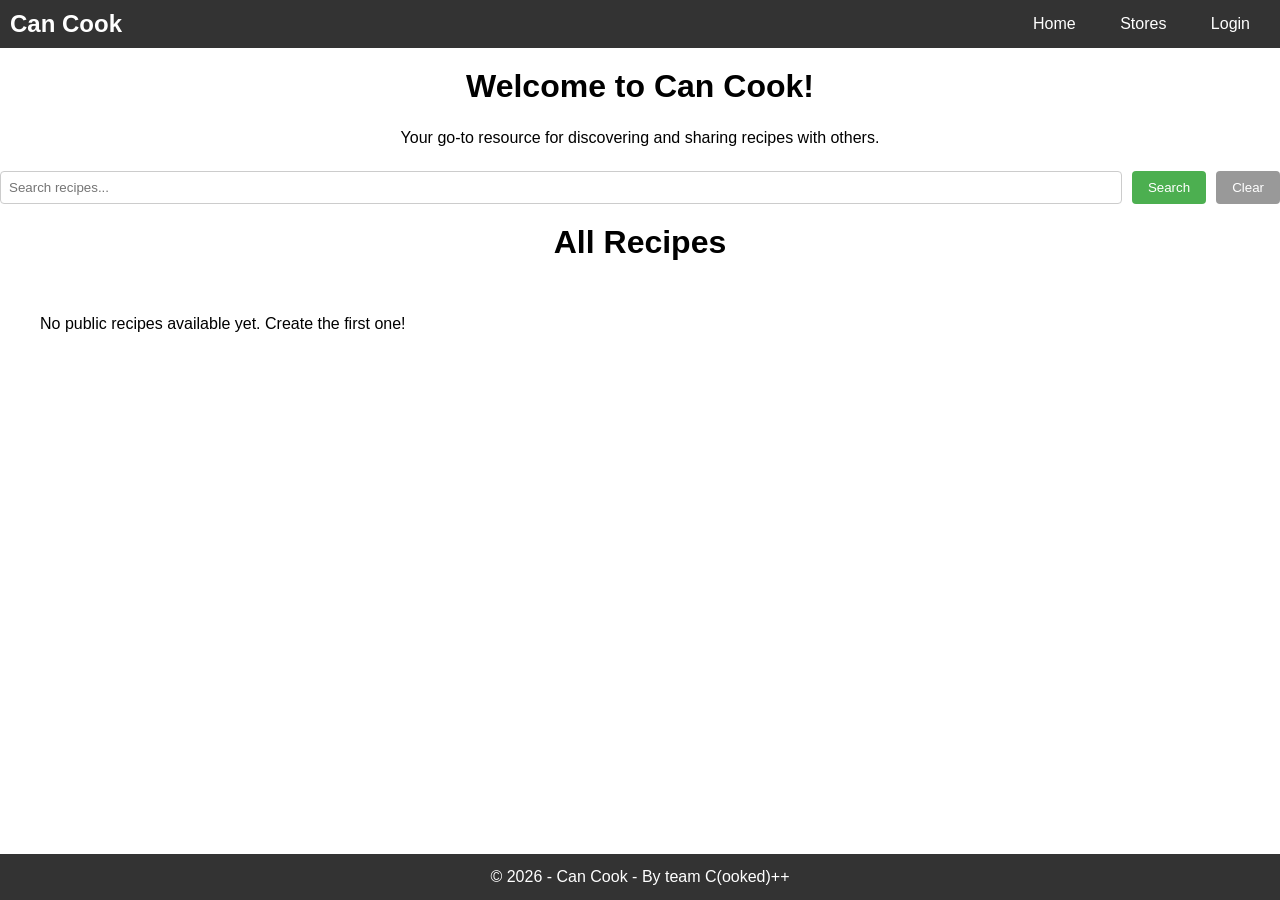
<file: CanCookWebsite/index.html>
<!DOCTYPE html>
<html lang="en">

<head>
    <meta charset="UTF-8">
    <meta name="viewport" content="width=device-width, initial-scale=1.0">
    <title>Can Cook</title>
    <link rel="stylesheet" href="style.css">
    <script src="js/config.js"></script>
    <script src="js/api.js"></script>
    <script src="js/auth.js"></script>
    <script src="js/recipes.js"></script>
</head>

<body>

    <!-- Navbar -->
    <nav class="navbar"></nav>

    <!-- Welcome Paragraph -->
    <div class="content">
        <h1>Welcome to Can Cook!</h1>
        <p>Your go-to resource for discovering and sharing recipes with others.</p>

        <!-- Search and Sort Controls -->
        <div style="display: flex; gap: 10px; margin: 20px 0; align-items: center; flex-wrap: wrap;">
            <form id="searchForm" style="display: flex; gap: 10px; flex: 1;">
                <input type="text" id="site-search" placeholder="Search recipes..."
                    style="flex: 1; padding: 8px; border: 1px solid #ccc; border-radius: 4px;">
                <button type="submit"
                    style="padding: 8px 16px; background-color: #4CAF50; color: white; border: none; border-radius: 4px; cursor: pointer;">Search</button>
                <button type="button" onclick="clearSearch()"
                    style="padding: 8px 16px; background-color: #999; color: white; border: none; border-radius: 4px; cursor: pointer;">Clear</button>
            </form>
            <button onclick="showCreateRecipeForm()" id="createRecipeBtn"
                style="padding: 8px 16px; background-color: #2196F3; color: white; border: none; border-radius: 4px; cursor: pointer; display: none;">+
                Create Recipe</button>
        </div>

        <!-- All Recipes Slider -->
        <h1>All Recipes</h1>
        <div class="horizontal-scroller" id="allRecipesContainer">
            <p style="padding: 20px;">Loading recipes...</p>
        </div>

        <!-- Your Recipes Slider -->
        <h1 id="yourRecipesHeader" style="display: none;">Your Recipes</h1>
        <form id="userSearchForm" style="display: none; gap: 10px; margin: 10px 10px 0 10px; align-items: center;">
            <input type="text" id="user-recipes-search" placeholder="Search your recipes..."
                style="flex: 1; padding: 8px; border: 1px solid #ccc; border-radius: 4px;">
            <button type="submit"
                style="padding: 8px 16px; background-color: #4CAF50; color: white; border: none; border-radius: 4px; cursor: pointer;">Search</button>
            <button type="button" onclick="clearUserRecipesSearch()"
                style="padding: 8px 16px; background-color: #999; color: white; border: none; border-radius: 4px; cursor: pointer;">Clear</button>
        </form>
        <div class="horizontal-scroller" id="userRecipesContainer">
        </div>

        <!-- Full Recipe Popup-->
        <div id="popup" class="popup">
            <div class="popup-content">
                <a href="#" onclick="closeRecipePopup()">X</a>
                <div class="recipe-page">



                        <div class = "recipe-image">
                            <!--Retrieve recipe image-->
                            <img src="apple.jpg" alt="Recipe Image" width="300" height="300">
                        </div>
                        <h1 id="name">Loading recipe name...</h1>
                        <div id="recipeCreator" style="font-size: 14px; color: #555; margin: 6px 0 10px 0;">by Unknown</div>
                        <div class="meta-info">
                            <span class="label">Cook Time:</span>
                           
                            <span id="cookTime" class="value">Loading...</span>
                        </div>
                        <div id="recipeCookTimerAction" style="margin: 8px 0 14px 0;"></div>

                        <div class = "rating-display">
                            <!-- We don't have to get an average rating if we don't have time to implement-->
                            <h4 id="stars" class="stars">☆☆☆☆☆</h4>
                            <h3 id="averageRating" class="rating-value">0.0</h3>
                            <div id="ratingCount" class="rating-count" style="font-size: 12px; color: #666;"></div>
                        </div>

                    <div id="recipeActions" style="display: none; margin: 10px 0 20px 0;">
                        <button type="button" onclick="cookRecipeAndConsumePantry()"
                            style="background-color: #FF6B35; color: white; padding: 8px 14px; border: none; border-radius: 4px; cursor: pointer; margin-right: 8px;">Cook
                            Now</button>
                        <button type="button" onclick="editRecipe()"
                            style="background-color: #2196F3; color: white; padding: 8px 14px; border: none; border-radius: 4px; cursor: pointer; margin-right: 8px;">Edit
                            Recipe</button>
                        <button id="privacyToggleBtn" type="button" onclick="toggleRecipePrivacy()"
                            style="background-color: #FF9800; color: white; padding: 8px 14px; border: none; border-radius: 4px; cursor: pointer; margin-right: 8px;">Make
                            Private</button>
                        <button type="button" onclick="deleteRecipe()"
                            style="background-color: #f44336; color: white; padding: 8px 14px; border: none; border-radius: 4px; cursor: pointer;">Delete
                            Recipe</button>
                    </div>

                    <div id="publicRecipeActions" style="display: none; margin: 10px 0 20px 0;">
                        <button type="button" onclick="addPublicRecipeToMyRecipes()"
                            style="background-color: #4CAF50; color: white; padding: 8px 14px; border: none; border-radius: 4px; cursor: pointer; margin-right: 8px;">Add
                            to My Recipes</button>
                        <button type="button" onclick="cookRecipeAndConsumePantry()"
                            style="background-color: #FF6B35; color: white; padding: 8px 14px; border: none; border-radius: 4px; cursor: pointer;">Cook
                            Now</button>
                    </div>

                    <!--Ingredients and instructions-->
                    <div class="recipe-content">
                        <section class="ingredients">
                            <h2>Ingredients</h2>
                            <ul id="ingredientsList" style="list-style-type: disc"></ul>
                        </section>

                        <section class="instructions">
                            <h2>Instructions</h2>
                            <ol id="instructionsList">loading instructions...</ol>
                        </section>

                    </div>

                    <!--Comments section-->
                    <div class="comments-section">
                        <h2>Reviews & Comments</h2>
                        <div id="commentsList">
                            <p>Loading comments...</p>
                        </div>
                        <form id="addCommentForm" onsubmit="submitComment(event)"
                            style="display: none; margin-top: 15px; text-align: left;">
                            <h3 style="margin-bottom: 10px;">Leave a Review</h3>
                            <label for="commentRating">Rating:</label>
                            <select id="commentRating" required style="margin-left: 8px; padding: 6px;">
                                <option value="5">5 - Excellent</option>
                                <option value="4">4 - Good</option>
                                <option value="3">3 - Average</option>
                                <option value="2">2 - Poor</option>
                                <option value="1">1 - Very Poor</option>
                            </select>
                            <br><br>
                            <label for="commentText">Comment:</label><br>
                            <textarea id="commentText" rows="4" required maxlength="1000"
                                placeholder="Share your thoughts about this recipe..."
                                style="width: 100%; padding: 8px; margin-top: 8px; border: 1px solid #ccc; border-radius: 4px;"></textarea>
                            <br><br>
                            <button id="commentSubmitBtn" type="submit"
                                style="background-color: #4CAF50; color: white; padding: 8px 16px; border: none; border-radius: 4px; cursor: pointer;">Submit
                                Review</button>
                        </form>
                    </div>
                </div>
            </div>
            <a href="#" class="popup-return" onclick="closeRecipePopup()"></a>
        </div>

        <!-- Create/Edit Recipe Popup -->
        <div id="recipeFormPopup" class="popup" style="display: none;">
            <div class="popup-content" style="max-width: 800px; max-height: 90vh; overflow-y: auto;">
                <a href="#" onclick="closeRecipeForm()">X</a>
                <h2 id="recipeFormTitle">Create New Recipe</h2>
                <form id="recipeForm" onsubmit="submitRecipe(event)" style="padding: 20px;">
                    <input type="hidden" id="recipeFormId" value="">

                    <label>Recipe Name: *</label><br>
                    <input type="text" id="recipeFormName" required
                        style="width: 100%; padding: 8px; margin: 5px 0; border: 1px solid #ccc; border-radius: 4px;"><br><br>

                    <label>Image URL:</label><br>
                    <input type="url" id="recipeFormImage" placeholder="https://example.com/image.jpg"
                        style="width: 100%; padding: 8px; margin: 5px 0; border: 1px solid #ccc; border-radius: 4px;"><br>
                    <br>

                    <label>Cook Time: *</label><br>
                    <input type="text" id="recipeFormCookTime" required placeholder="e.g., 30 minutes"
                        style="width: 100%; padding: 8px; margin: 5px 0; border: 1px solid #ccc; border-radius: 4px;"><br><br>

                    <label>Visibility: *</label><br>
                    <select id="recipeFormVisibility" style="padding: 8px; margin: 5px 0; width: 150px;">
                        <option value="public">Public</option>
                        <option value="private">Private</option>
                    </select><br><br>

                    <label>Ingredients: * (one per line with quantity)</label><br>
                    <textarea id="recipeFormIngredients" rows="6" required
                        placeholder="e.g.&#10;2 cups flour&#10;1 tsp salt&#10;3 eggs"
                        style="width: 100%; padding: 8px; margin: 5px 0; border: 1px solid #ccc; border-radius: 4px; font-family: monospace;"></textarea><br><br>

                    <div
                        style="text-align: left; margin: 10px 0 20px 0; border: 1px solid #ddd; border-radius: 6px; padding: 12px;">
                        <h3 style="margin: 0 0 10px 0;">Your Pantry Items</h3>
                        <div id="recipePantryPicker"
                            style="max-height: 220px; overflow-y: auto; border: 1px solid #eee; border-radius: 4px; padding: 8px; background: #fafafa;">
                            <p style="margin: 0; color: #666;">Loading pantry items...</p>
                        </div>
                        <small style="color: #666; display: block; margin-top: 8px;">Choose quantity and click "Use in
                            Recipe" to add item to ingredients. Selected amounts are deducted from your pantry when
                            creating the recipe.</small>
                    </div>

                    <label>Instructions: * (one step per line)</label><br>
                    <small style="color: #666;">Add timers with [timer:15m] or [timer:2h30m] format</small><br>
                    <textarea id="recipeFormInstructions" rows="8" required
                        placeholder="e.g.&#10;Preheat oven to 350°F&#10;Mix dry ingredients and bake [timer:20m]&#10;Add wet ingredients"
                        style="width: 100%; padding: 8px; margin: 5px 0; border: 1px solid #ccc; border-radius: 4px; font-family: monospace;"></textarea><br><br>

                    <div id="pantryCheckResult"
                        style="margin: 10px 0; padding: 10px; border-radius: 4px; display: none;"></div>

                    <button type="button" onclick="checkPantryIngredients()"
                        style="background-color: #FF9800; color: white; padding: 10px 20px; border: none; border-radius: 4px; cursor: pointer; margin-right: 10px;">Check
                        Pantry</button>
                    <button type="submit"
                        style="background-color: #4CAF50; color: white; padding: 10px 20px; border: none; border-radius: 4px; cursor: pointer;">Save
                        Recipe</button>
                    <button type="button" onclick="closeRecipeForm()"
                        style="background-color: #999; color: white; padding: 10px 20px; border: none; border-radius: 4px; cursor: pointer; margin-left: 10px;">Cancel</button>
                </form>
            </div>
        </div>
    </div>

    <!-- Footer -->
    <footer>
        <p>&copy; 2026 - Can Cook - By team C(ooked)++</p>
    </footer>

</body>

</html>
</file>
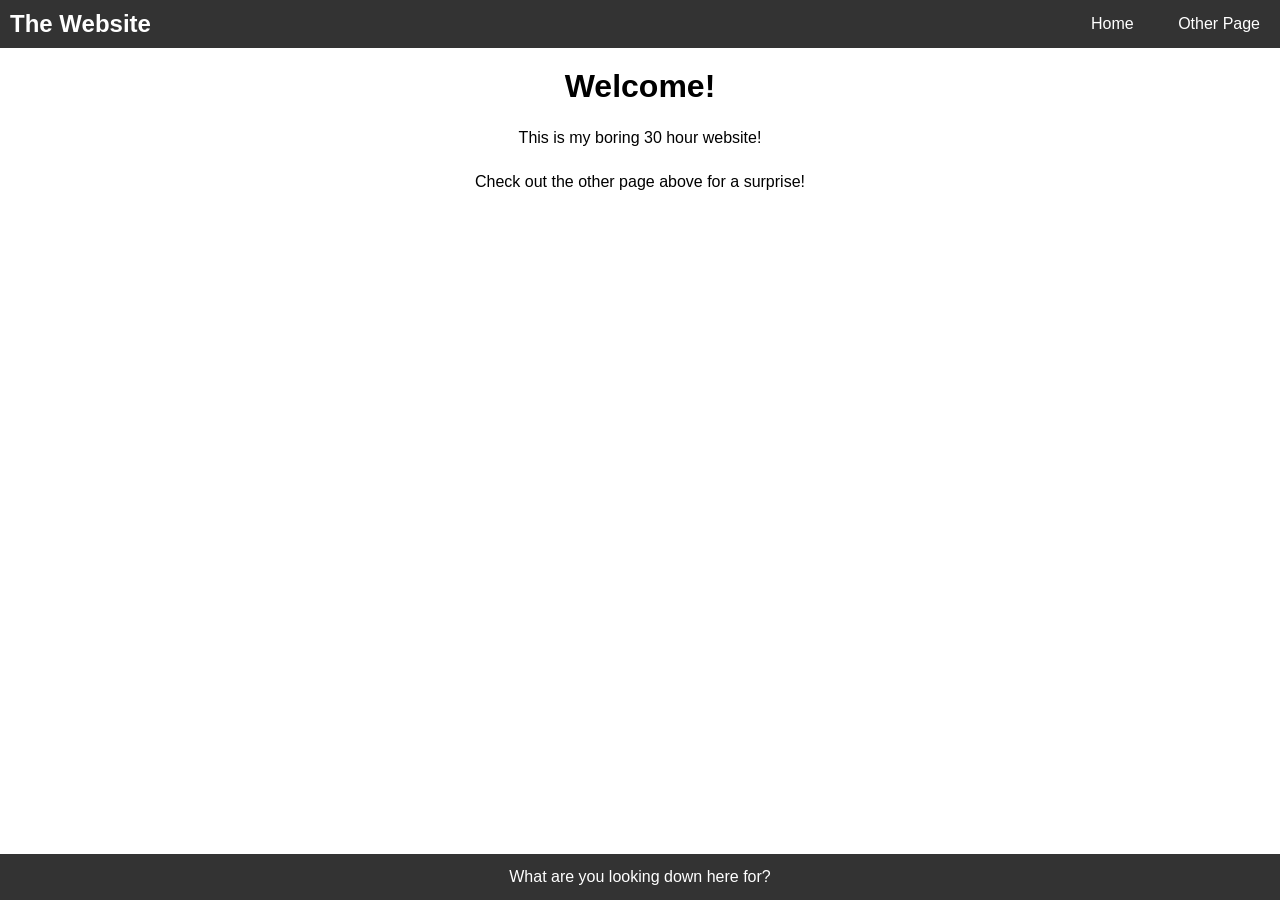
<file: AWS Pipeline Project/ceg3120-cicd-Seth-Lyall/web-content/index.html>
<!DOCTYPE html>
<html lang="en">

<head>
    <meta charset="UTF-8">
    <meta name="viewport" content="width=device-width, initial-scale=1.0">
    <title>The Website</title>
    <link rel="stylesheet" href="style.css">
</head>

<body>

    <!-- Navbar -->
    <nav class="navbar">
        <div class="logo">The Website</div>
        <div>
            <a href="index.html">Home</a>
            <a href="surprise.html">Other Page</a>
        </div>
    </nav>

    <!-- Content -->
    <div class="content">
        <h1>Welcome!</h1>
        <p>This is my boring 30 hour website!</p>
        <br>
        <p>Check out the other page above for a surprise!</p>
    </div>

    <!-- Footer -->
    <footer>
        <p>What are you looking down here for?</p>
    </footer>

</body>

</html>
</file>
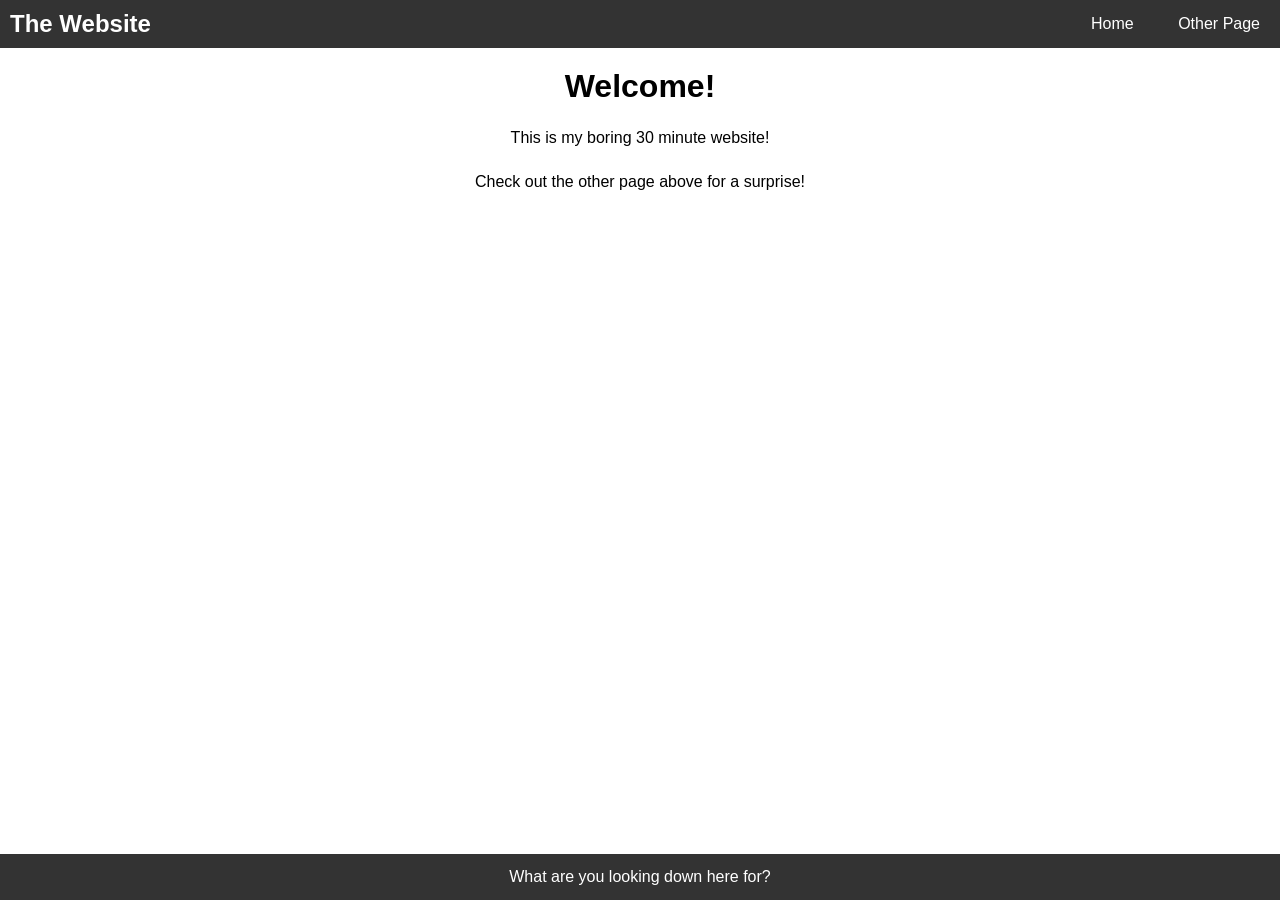
<file: AWS Pipeline Project/ceg3120-essentials-Seth-Lyall/Project3/web-content/index.html>
<!DOCTYPE html>
<html lang="en">

<head>
    <meta charset="UTF-8">
    <meta name="viewport" content="width=device-width, initial-scale=1.0">
    <title>My Website</title>
    <link rel="stylesheet" href="style.css">
</head>

<body>

    <!-- Navbar -->
    <nav class="navbar">
        <div class="logo">The Website</div>
        <div>
            <a href="index.html">Home</a>
            <a href="surprise.html">Other Page</a>
        </div>
    </nav>

    <!-- Content -->
    <div class="content">
        <h1>Welcome!</h1>
        <p>This is my boring 30 minute website!</p>
        <br>
        <p>Check out the other page above for a surprise!</p>
    </div>

    <!-- Footer -->
    <footer>
        <p>What are you looking down here for?</p>
    </footer>

</body>

</html>
</file>
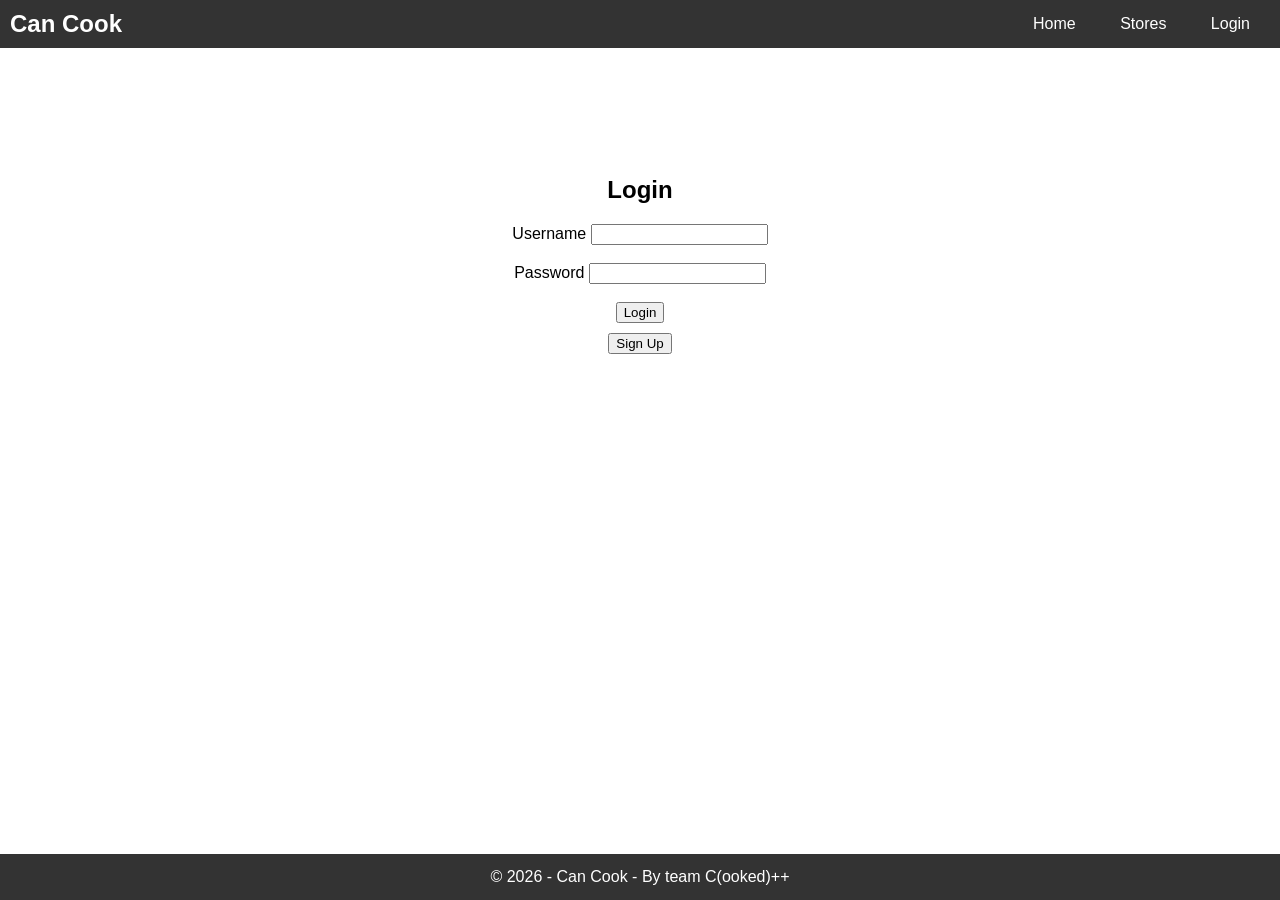
<file: CanCookWebsite/admin.html>
<!DOCTYPE html>
<html lang="en">
<head>
    <meta charset="UTF-8">
    <meta name="viewport" content="width=device-width, initial-scale=1.0">
    <title>Can Cook</title>
    <link rel="stylesheet" href="style.css">
    <script src="js/config.js"></script>
    <script src="js/api.js"></script>
    <script src="js/auth.js"></script>
    <script src="js/admin.js"></script>
</head>
<body>

    <!-- Navbar -->
    <nav class="navbar"></nav>

    <div class="content">
        <!-- Welcome Paragraph -->
        <h1>Welcome to the Can Cook admin panel!</h1>
        <p>Here you can adjust user accounts by changing their lock status.</p>

        <!-- Display all users here -->
        <h2>👥 Active User Management</h2>
        <table id="users-table">
        </table>
        
        <hr style="margin: 40px 0;">
        
        <!-- Store Management Section -->
        <h2>🏪 Store Management</h2>
        <p>Manage grocery stores in the system. Grocery admins can be assigned to these stores.</p>
        
        <div style="background-color: #f0f8ff; padding: 15px; margin-bottom: 20px; border-radius: 5px;">
            <h3>Add New Store</h3>
            <form id="addStoreForm" style="display: grid; grid-template-columns: 1fr 1fr; gap: 10px; max-width: 600px;">
                <div>
                    <label>Store Name:</label>
                    <input type="text" id="storeName" placeholder="e.g., Kroger Downtown" required style="width: 100%; padding: 5px;">
                </div>
                <div>
                    <label>Phone:</label>
                    <input type="tel" id="storePhone" placeholder="(555) 123-4567" style="width: 100%; padding: 5px;">
                </div>
                <div style="grid-column: 1 / -1;">
                    <label>Address:</label>
                    <input type="text" id="storeAddress" placeholder="123 Main St, City, State ZIP" style="width: 100%; padding: 5px;">
                </div>
                <div style="grid-column: 1 / -1;">
                    <button type="button" onclick="handleAddStore()" style="background-color: #4CAF50; color: white; padding: 10px 20px; border: none; border-radius: 4px; cursor: pointer;">Add Store</button>
                </div>
            </form>
        </div>
        
        <table id="stores-table">
        </table>
    </div>

    <!-- Footer -->
    <footer>
        <p>&copy; 2026 - Can Cook - By team C(ooked)++</p>
    </footer>

</body>
</html>
</file>
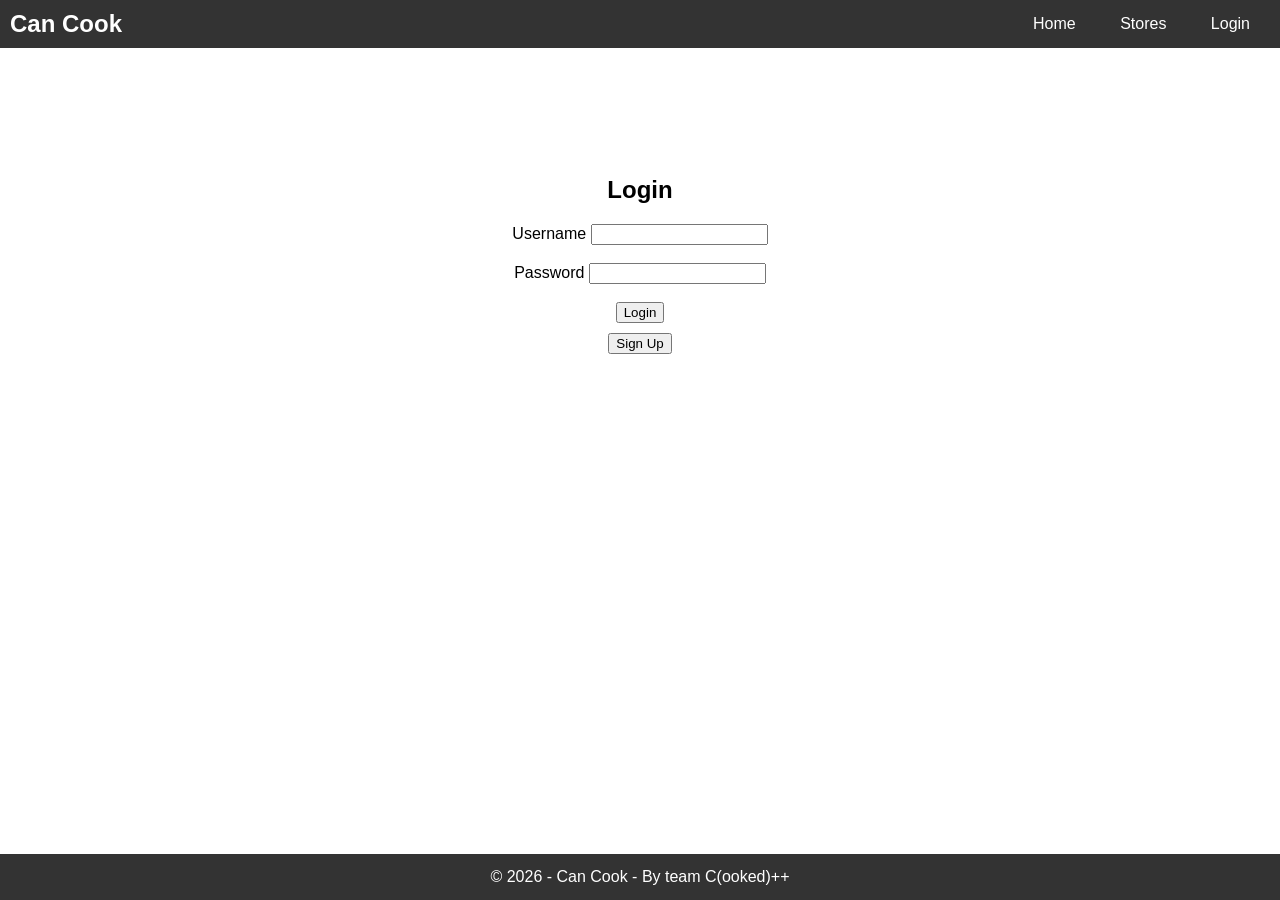
<file: CanCookWebsite/grocery.html>
<!DOCTYPE html>
<html lang="en">
<head>
    <meta charset="UTF-8">
    <meta name="viewport" content="width=device-width, initial-scale=1.0">
    <title>Can Cook</title>
    <link rel="stylesheet" href="style.css">
    <script src="js/config.js"></script>
    <script src="js/api.js"></script>
    <script src="js/auth.js"></script>
    <script src="js/grocery.js"></script>
</head>
<body>

    <!-- Navbar -->
    <nav class="navbar"></nav>

    <div class="content">
        <!-- Welcome Paragraph -->
        <h1>Welcome to the Can Cook grocery store panel!</h1>
        <p>Here you can manage grocery store items by adding, editing, removing, and changing their stock amount.</p>
        <p style="color: #666; font-size: 14px;"><strong>Required:</strong> Add at least 3 items per category (Produce, Meats & Seafood, Dairy, Bakery, Pantry Staples)</p>

        <!-- Add/Edit Item Form -->
        <div id="itemFormSection" style="background-color: #f0f8ff; padding: 20px; margin-bottom: 20px; border-radius: 5px; display: none;">
            <h3 id="itemFormTitle">Add New Item</h3>
            <form id="itemForm" style="display: grid; grid-template-columns: 1fr 1fr; gap: 15px; max-width: 800px;">
                <input type="hidden" id="editItemId" value="">
                
                <div style="grid-column: 1 / -1;">
                    <label><strong>Item Name: *</strong></label>
                    <input type="text" id="itemName" required placeholder="e.g., Red Apples" style="width: 100%; padding: 8px; border: 1px solid #ccc; border-radius: 4px;">
                </div>
                
                <div>
                    <label><strong>Category: *</strong></label>
                    <select id="itemCategory" required onchange="updateUnitOptions()" style="width: 100%; padding: 8px; border: 1px solid #ccc; border-radius: 4px;">
                        <option value="">Select Category</option>
                        <option value="Produce">Produce (Fruits & Vegetables)</option>
                        <option value="Meats & Seafood">Meats & Seafood</option>
                        <option value="Dairy">Dairy</option>
                        <option value="Bakery">Bakery</option>
                        <option value="Pantry Staples">Pantry Staples</option>
                    </select>
                </div>
                
                <div>
                    <label><strong>Unit: *</strong></label>
                    <select id="itemUnit" required style="width: 100%; padding: 8px; border: 1px solid #ccc; border-radius: 4px;">
                        <option value="">Select Unit</option>
                    </select>
                </div>
                
                <div>
                    <label><strong>Stock Quantity: *</strong></label>
                    <input type="number" id="itemQuantity" required min="0" placeholder="0" style="width: 100%; padding: 8px; border: 1px solid #ccc; border-radius: 4px;">
                </div>
                
                <div style="grid-column: 1 / -1;">
                    <label><strong>Image URL:</strong></label>
                    <input type="url" id="itemImageUrl" placeholder="https://i.imgur.com/example.jpg" style="width: 100%; padding: 8px; border: 1px solid #ccc; border-radius: 4px;">
                    <small style="color: #666;">Enter a direct image URL (http:// or https://). It will automatically be resized to 400x400, or leave blank for default.</small>
                </div>
                
                <div style="grid-column: 1 / -1; display: flex; gap: 10px;">
                    <button type="button" onclick="saveItem()" style="background-color: #4CAF50; color: white; padding: 10px 20px; border: none; border-radius: 4px; cursor: pointer;">Save Item</button>
                    <button type="button" onclick="cancelItemForm()" style="background-color: #999; color: white; padding: 10px 20px; border: none; border-radius: 4px; cursor: pointer;">Cancel</button>
                </div>
            </form>
        </div>
        
        <button onclick="showItemForm()" style="background-color: #2196F3; color: white; padding: 10px 20px; border: none; border-radius: 4px; cursor: pointer; margin-bottom: 20px;">+ Add New Item</button>

        <!-- Display all grocery store items here -->
        <table id="itemsTable">
        </table>
    </div>
    
    <!-- Footer -->
    <footer>
        <p>&copy; 2026 - Can Cook - By team C(ooked)++</p>
    </footer>

</body>
</html>
</file>
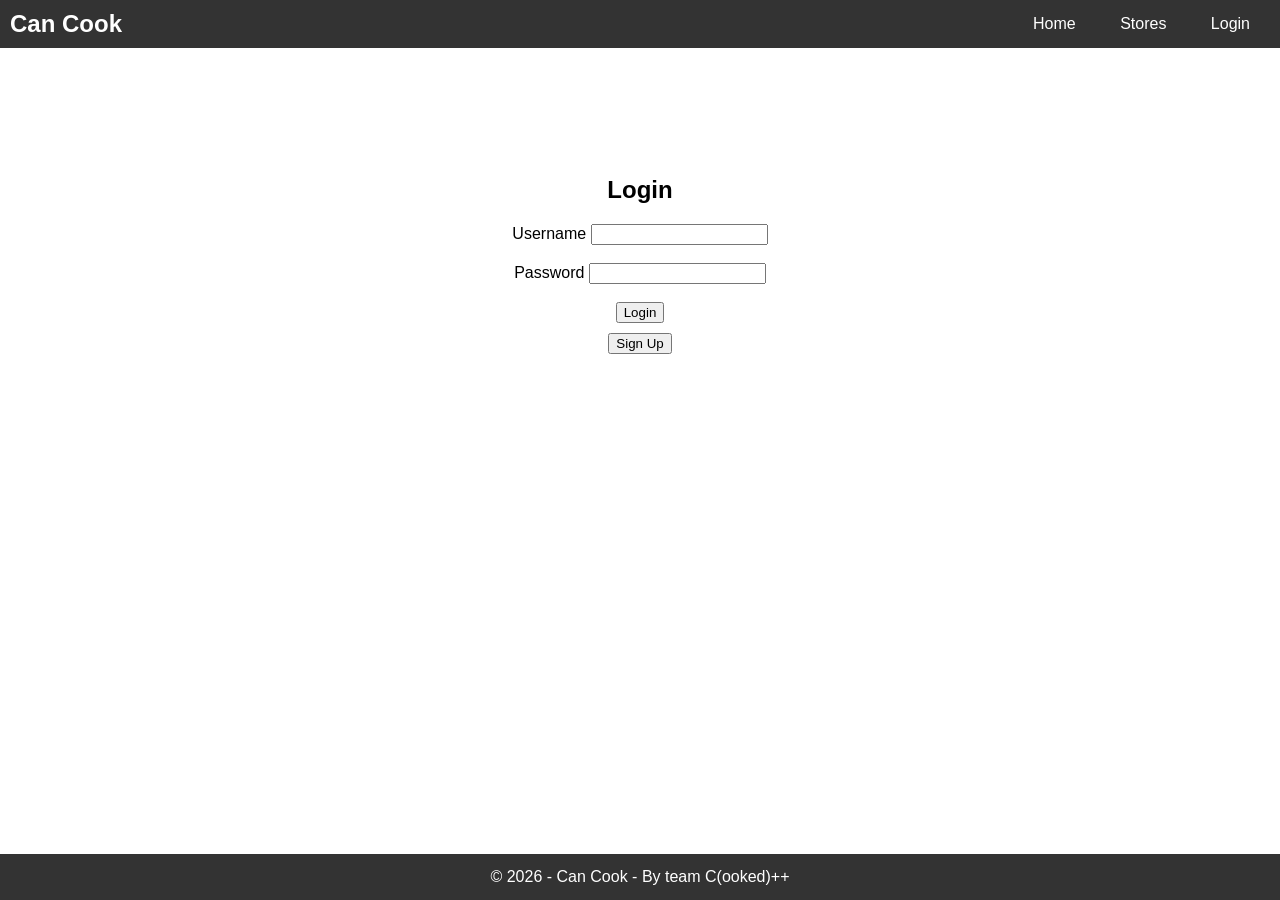
<file: CanCookWebsite/login.html>
<!DOCTYPE html>
<html lang="en">
<head>
    <meta charset="UTF-8">
    <meta name="viewport" content="width=device-width, initial-scale=1.0">
    <title>Can Cook - Login</title>
    <link rel="stylesheet" href="style.css">
    <script src="js/config.js"></script>
    <script src="js/api.js"></script>
    <script src="js/auth.js"></script>
</head>
<body>

    <!-- Navbar -->
    <nav class="navbar"></nav>

    <!-- Login -->
    <div class="content">
        <div class="login-container">
            <h2>Login</h2>
            <form onsubmit="handleLogin(event)">
                <label for="userUsername">Username</label>
                <input type="text" id="userUsername" aria-label="Enter your username" required>
                <br><br>
                <label for="userPassword">Password</label>
                <input type="password" id="userPassword" aria-label="Enter your password" required>
                <br><br>
                <button type="submit">Login</button>
            </form>
            <a href="signup.html"><button style="margin-top: 10px;">Sign Up</button></a>
        </div>
    </div>
    
    <!-- Footer -->
    <footer>
        <p>&copy; 2026 - Can Cook - By team C(ooked)++</p>
    </footer>

</body>
</html>
</file>
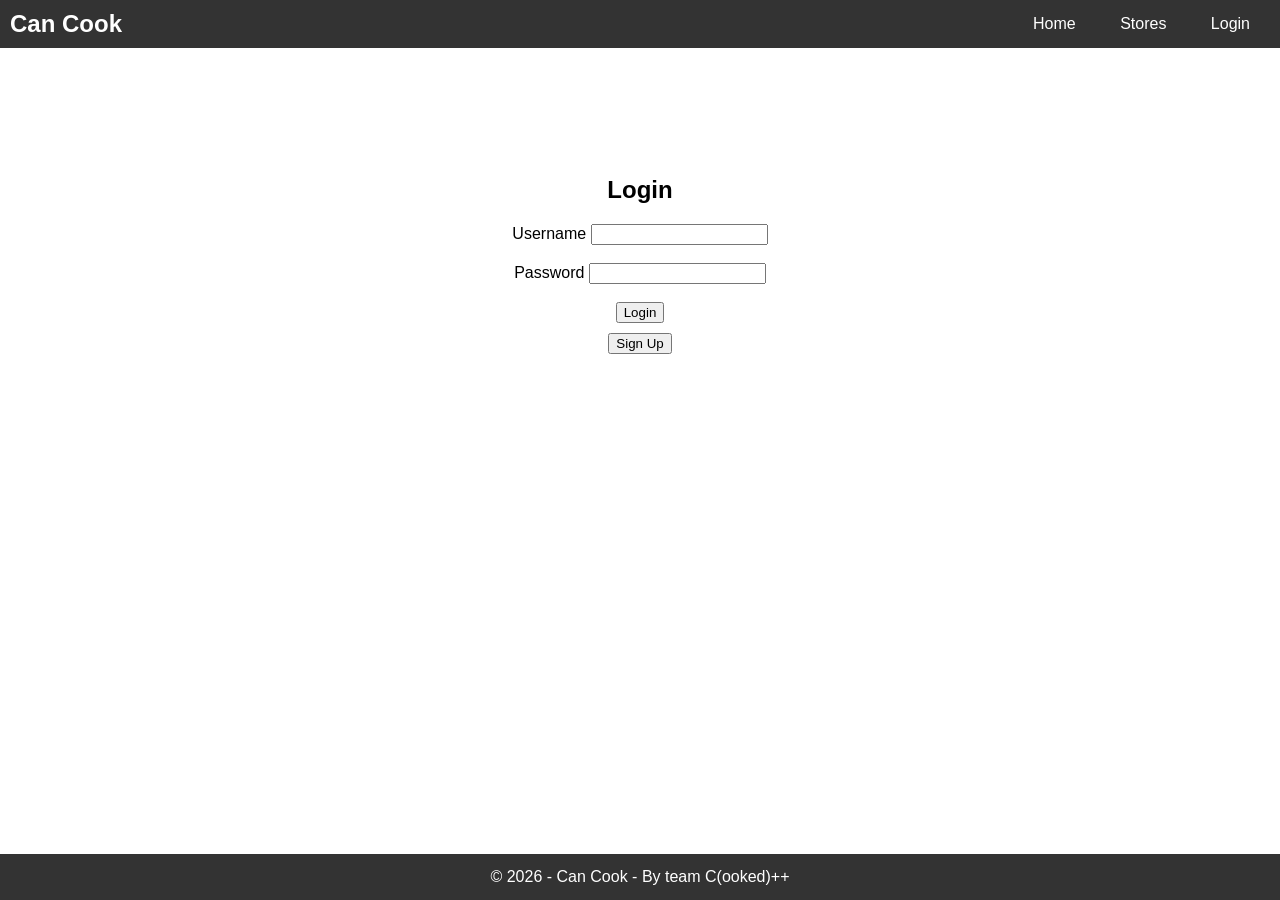
<file: CanCookWebsite/pantry.html>
<!DOCTYPE html>
<html lang="en">
<head>
    <meta charset="UTF-8">
    <meta name="viewport" content="width=device-width, initial-scale=1.0">
    <title>Can Cook - Pantry</title>
    <link rel="stylesheet" href="style.css">
    <script src="js/config.js"></script>
    <script src="js/api.js"></script>
    <script src="js/auth.js"></script>
    <script src="js/pantry.js"></script>
</head>
<body>

    <!-- Navbar -->
    <nav class="navbar"></nav>

    <!-- Welcome Paragraph -->
    <div class="content">
        <h1>Welcome to your personal pantry!</h1>
        <p>Where you can view your owned grocery items and take stock of what you CanCook.</p>
        <p style="margin: 10px 0;">
            <a href="stores.html"><button style="background-color: #4CAF50; color: white; padding: 10px 20px; border: none; border-radius: 4px; cursor: pointer;">🛒 Add Items from Stores</button></a>
        </p>

        <!-- Pantry List by Categories -->
        <div id="pantryCategories" style="margin: 20px 0;">
            <h2>Produce (Fruits & Vegetables)</h2>
            <table id="producTable" style="margin-bottom: 30px;"></table>
            
            <h2>Meats & Seafood</h2>
            <table id="meatsTable" style="margin-bottom: 30px;"></table>
            
            <h2>Dairy</h2>
            <table id="dairyTable" style="margin-bottom: 30px;"></table>
            
            <h2>Bakery</h2>
            <table id="bakeryTable" style="margin-bottom: 30px;"></table>
            
            <h2>Pantry Staples</h2>
            <table id="staplesTable" style="margin-bottom: 30px;"></table>
        </div>
    </div>

    <!-- Footer -->
    <footer>
        <p>&copy; 2026 - Can Cook - By team C(ooked)++</p>
    </footer>

</body>
</html>
</file>
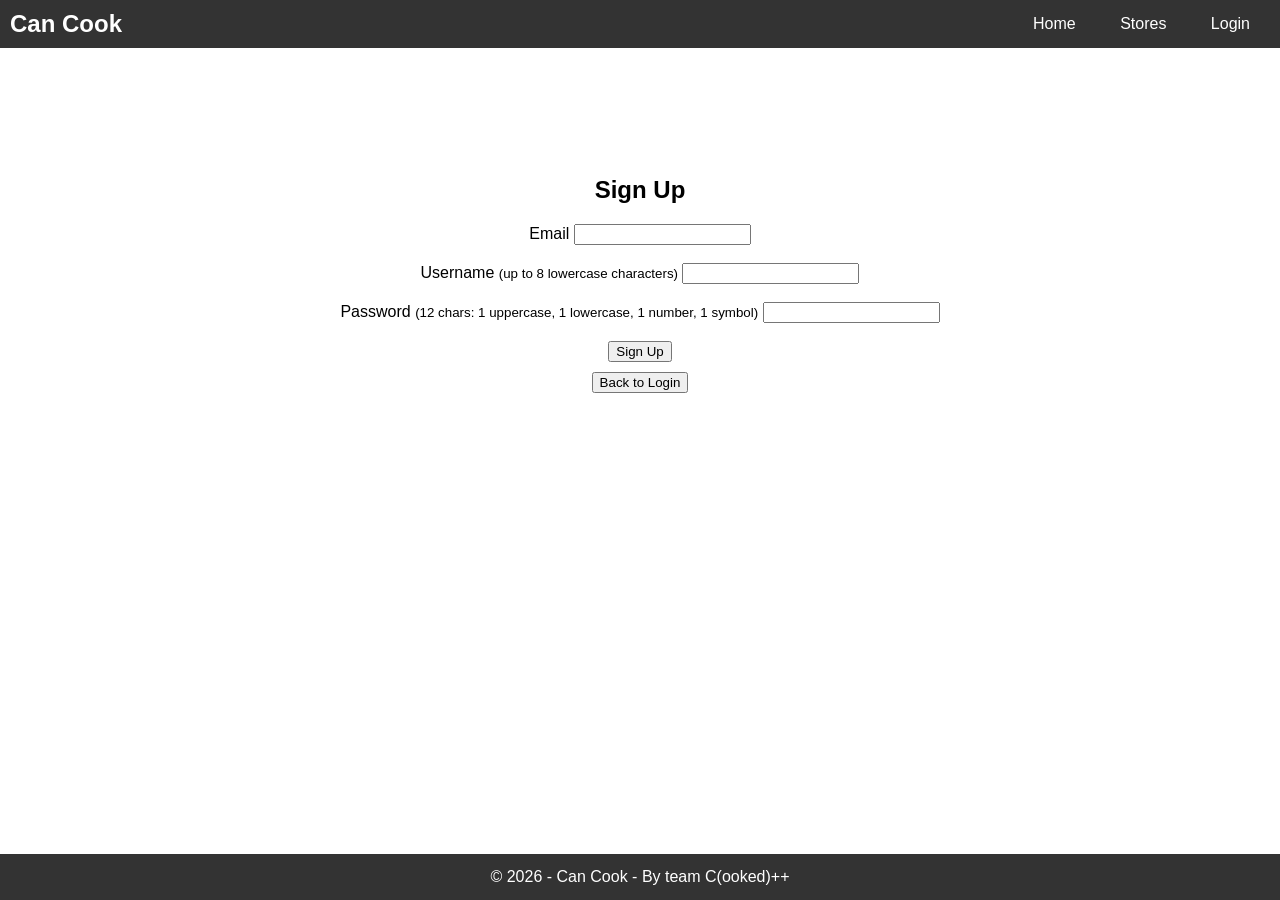
<file: CanCookWebsite/signup.html>
<!DOCTYPE html>
<html lang="en">
<head>
    <meta charset="UTF-8">
    <meta name="viewport" content="width=device-width, initial-scale=1.0">
    <title>Can Cook - Sign Up</title>
    <link rel="stylesheet" href="style.css">
    <script src="js/config.js"></script>
    <script src="js/api.js"></script>
    <script src="js/auth.js"></script>
</head>
<body>

    <!-- Navbar -->
    <nav class="navbar"></nav>

    <!-- Sign Up -->
    <div class="content">
        <div class="login-container">
            <h2>Sign Up</h2>
            <form onsubmit="handleSignup(event)">
                <label for="email">Email</label>
                <input type="email" id="email" aria-label="Enter your email" required>
                <br><br>
                
                  <label for="userUsername">Username <small>(up to 8 lowercase characters)</small></label>
                <input type="text" id="userUsername" aria-label="Enter a username" 
                      pattern="[a-z]{1,8}" 
                       maxlength="8" 
                      title="Username must be 1 to 8 lowercase letters"
                       required>
                <span id="usernameError" style="color: red; font-size: 12px; display: none;"></span>
                <br><br>
                
                <label for="userPassword">Password <small>(12 chars: 1 uppercase, 1 lowercase, 1 number, 1 symbol)</small></label>
                <input type="password" id="userPassword" aria-label="Enter a password" 
                       minlength="12" 
                       maxlength="12"
                       title="Password must be exactly 12 characters with at least 1 uppercase, 1 lowercase, 1 number, and 1 symbol"
                       required>
                <span id="passwordError" style="color: red; font-size: 12px; display: none;"></span>
                <br><br>
                <button type="submit">Sign Up</button>
            </form>
            <a href="login.html"><button style="margin-top: 10px;">Back to Login</button></a>
        </div>
    </div>
    
    <!-- Footer -->
    <footer>
        <p>&copy; 2026 - Can Cook - By team C(ooked)++</p>
    </footer>

</body>
</html>
</file>
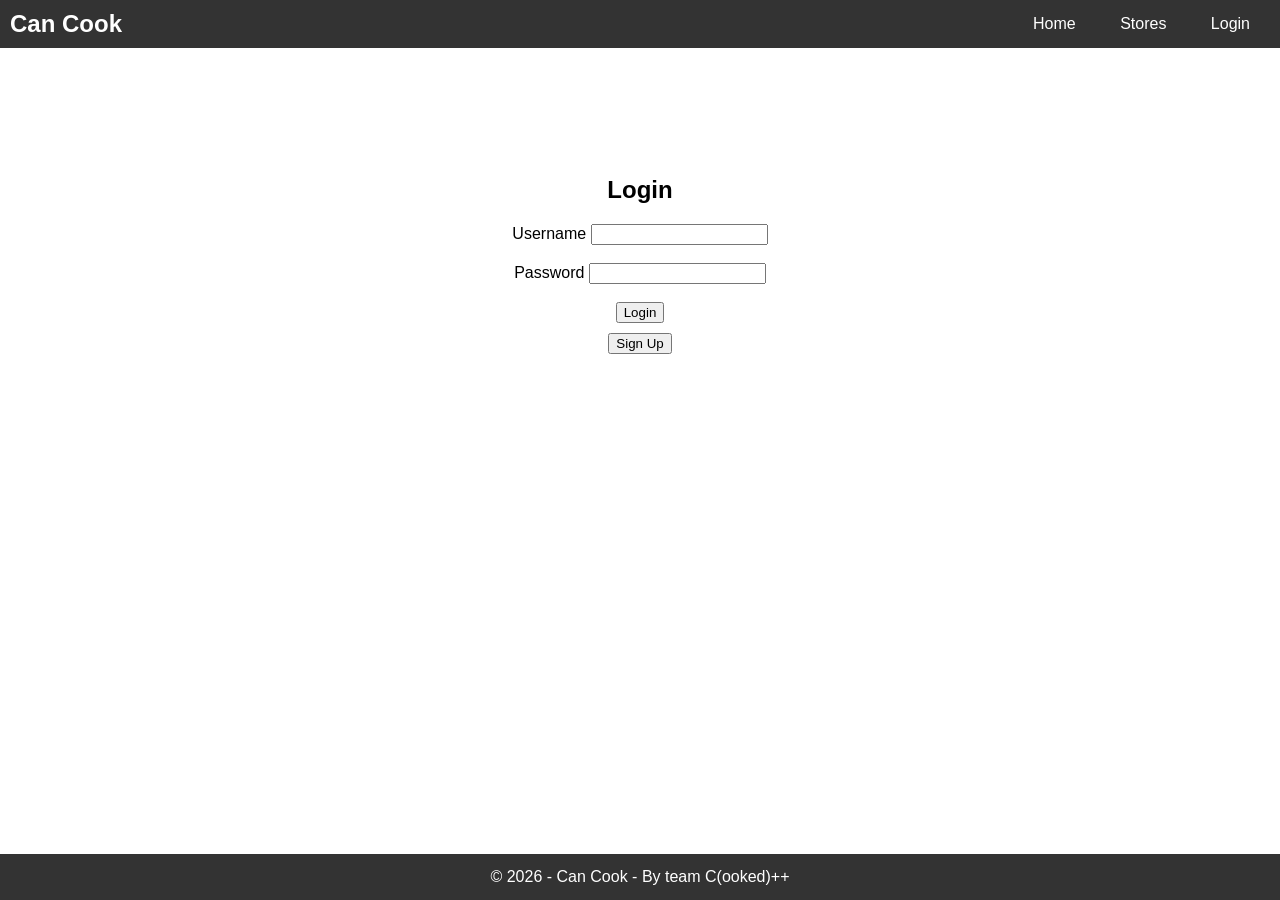
<file: CanCookWebsite/stores.html>
<!DOCTYPE html>
<html lang="en">
<head>
    <meta charset="UTF-8">
    <meta name="viewport" content="width=device-width, initial-scale=1.0">
    <title>Can Cook - Stores</title>
    <link rel="stylesheet" href="style.css">
    <script src="js/config.js"></script>
    <script src="js/api.js"></script>
    <script src="js/auth.js"></script>
    <script src="js/pantry.js"></script>
    <script src="js/stores.js"></script>
</head>
<body>

    <!-- Navbar -->
    <nav class="navbar"></nav>

    <!-- Welcome Paragraph -->
    <div class="content">
        <h1>Welcome to our grocery store database!</h1>
        <p>Where you can add food items to your pantry so you CanCook some delicious recipes.</p>

        <!-- Dynamic Stores Container -->
        <div id="storesContainer">
            <p style="text-align: center; color: #999;">Loading stores...</p>
        </div>
    </div>

    <!-- Store Items Modal Popup -->
    <div id="storeItemsPopup" style="display: none; position: fixed; top: 0; left: 0; width: 100%; height: 100%; background-color: rgba(0,0,0,0.5); z-index: 1000; justify-content: center; align-items: center;">
        <div style="background-color: white; border-radius: 8px; padding: 30px; max-width: 800px; width: 90%; max-height: 80vh; overflow-y: auto; box-shadow: 0 4px 6px rgba(0,0,0,0.1);">
            <div style="display: flex; justify-content: space-between; align-items: center; margin-bottom: 20px;">
                <h2 id="storePopupTitle" style="margin: 0;">Store Inventory</h2>
                <button onclick="closeStorePopup()" style="background-color: #f44336; color: white; border: none; padding: 5px 15px; border-radius: 4px; cursor: pointer; font-size: 16px;">Close</button>
            </div>
            <table id="storeItemsTable" style="width: 100%; border-collapse: collapse;">
            </table>
        </div>
    </div>

    <!-- Footer -->
    <footer>
        <p>&copy; 2026 - Can Cook - By team C(ooked)++</p>
    </footer>

</body>
</html>
</file>
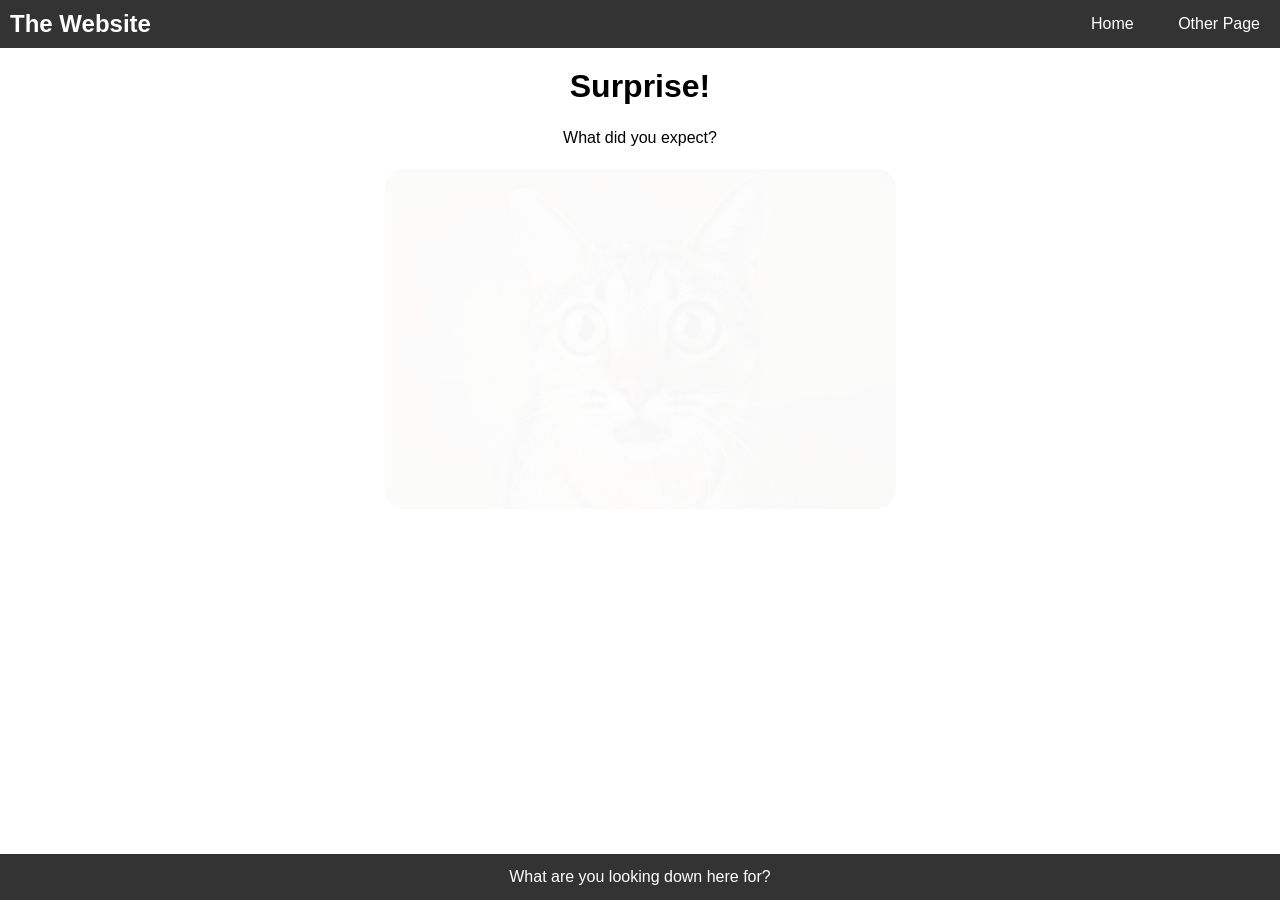
<file: AWS Pipeline Project/ceg3120-cicd-Seth-Lyall/web-content/surprise.html>
<!DOCTYPE html>
<html lang="en">

<head>
    <meta charset="UTF-8">
    <meta name="viewport" content="width=device-width, initial-scale=1.0">
    <title>My Website</title>
    <link rel="stylesheet" href="style.css">
</head>

<body>

    <!-- Navbar -->
    <nav class="navbar">
        <div class="logo">The Website</div>
        <div>
            <a href="index.html">Home</a>
            <a href="surprise.html">Other Page</a>
        </div>
    </nav>

    <!-- Content -->
    <div class="content">
        <h1>Surprise!</h1>
        <p>What did you expect?</p>
        <br>
        <img src="cat.jpeg" alt="A surprised looking cat" class="faded-image">
    </div>

    <!-- Footer -->
    <footer>
        <p>What are you looking down here for?</p>
    </footer>

</body>

</html>
</file>
<file: CanCookWebsite/style.css>
/* General Styles */
body {
    font-family: Arial, sans-serif;
    margin: 0;
    padding: 0;

    p {
        font-family: Arial, sans-serif;
        margin: 0;
        padding: 0;
        line-height: 1.6;
    }

    h1 {
        font-family: Arial, sans-serif;
        margin: 20px;
        padding: 0;

    }

    .content {
        max-width: 1500px;
        margin: auto;
        margin-bottom: 70px;
        text-align: center;
    }
}

/* Navbar Styles */
.navbar {
    background-color: #333;
    overflow: hidden;
    display: flex;
    justify-content: space-between;
    align-items: center;
    padding: 10px 10px 10px;
    position: sticky;
    top: 0;
    z-index: 100;

    a {
        color: white;
        text-align: center;
        padding: 10px;
        margin: 10px;
        text-decoration: none;
    }

    a:hover {
        background-color: #ddd;
        color: black;
    }

    .logo {
        font-size: 1.5rem;
        font-weight: bold;
        color: white;
    }
}

/* Slider Styles */
.horizontal-scroller {
    display: flex;
    overflow: auto;
    gap: 10px;
    margin: 10px;
    padding: 10px;
    scroll-behavior: smooth;
    scroll-snap-type: x mandatory;

    .overlay-text {
        font-size: 1.5rem;
        position: absolute;
        top: 20%;
        left: 50%;
        transform: translate(-50%, -50%);
        color: black;
        font-weight: bold;
        text-shadow: -1px -1px 0 white, 1px -1px 0 white, -1px 1px 0 white, 1px 1px 0 white;

        a {
            color: black;
            text-decoration: none;
            padding: 5px 10px;
            border-radius: 5px;
        }
    }
}

.card {
    position: relative;
    flex: 0 0 auto;
    width: 300px;
    scroll-snap-align: start;

    img {
        width: 100%;
        height: 300px;
        display: block;
        border-radius: 12px;
        object-fit: cover;
    }
}

/* Popup Styles */
.popup {
    display: none;
    position: fixed;
    top: 0;
    left: 0;
    width: 100%;
    height: 100%;
    background: rgba(0, 0, 0, 0.5);
    justify-content: center;
    align-items: center;
    z-index: 100;

    .popup-content {
        max-height: 75vh;
        max-width: 75vw;
        overflow-x: auto;
        overflow-y: auto;
        background: #fff;
        padding: 20px;
        border-radius: 5px;
        text-align: center;
        z-index: 102;

        /* X at the top right of the popup box */
        a {
            position: relative;
            top: -10px;
            left: 50%;
            text-decoration: none;
            font-size: 1.25rem;
            color: #000;
        }
    }

    .popup-return {
        position: absolute;
        top: 0;
        left: 0;
        width: 100%;
        height: 100%;
        z-index: 101;
        cursor: default;
    }
}

.popup:target {
    display: flex;
}

/* Pantry Styles */
table {
    margin: auto;
    margin-top: 20px;
    margin-bottom: 20px;
    width: 90%;
    justify-content: center;
    border-collapse: collapse;
    border: 3px solid black;

    th {
        padding: 10px;
        border: 3px solid black;
    }

    td {
        padding: 10px;
        border: 3px solid black;
    }

    caption {
        font-family: Arial, sans-serif;
        margin: 0;
        padding: 0;
        line-height: 2;
        font-size: 25px;
    }
}

/* Grocery Store Styles */
.store-container {
    position: relative;
    display: flex;
    align-items: center;
    width: 90%;
    margin: auto;
    margin-top: 20px;
    margin-bottom: 20px;
    justify-content: center;

    .card {
        flex: 0 0 auto;
        width: 300px;
    }

    .store-description {
        margin: 30px;
    }

    .store-popup {
        text-align: left;
        position: absolute;
        width: 100%;
        height: 100%;
        z-index: 100;

        a {
            position: absolute;
            width: 100%;
            height: 100%;
            z-index: 101;
        }
    }
}

/* Login Styles */
.login-container {
    margin-top: 10%;
    justify-content: center;
    align-items: center;
}

/* Footer */
footer {
    position: fixed;
    bottom: 0;
    background: #333;
    color: white;
    text-align: center;
    width: 100%;
    z-index: 100;

    p {
        padding: 10px;
    }
}

/* Recipe Page Styles */
.recipe-page {
    margin: 30px;
    background-color: white;
    text-align: center;

    hr {
        border: 0;
        height: 3px;
        margin: 0;
    }

    h2 {
        font-size: 1.5rem;
        margin-bottom: 20px;
    }

    .recipe-image {
        width: 300px;
        height: 300px;
        object-fit: cover;
        border-radius: 12px;
        position: relative;
        align-items: center;
        margin: 0 auto;
    }

    .recipe-image img {
        object-fit: cover;
        border-radius: 12px;
    }

    .recipe-header {
        text-align: center;
    }

    .rating-display {
        font-size: 1.25rem;
        margin: 10px 0;
    }

    .rating-value {
        font-weight: bold;
    }

    .stars {
        color: gold;
        font-size: 1.5rem;
    }

    .recipe-content {
        padding: 10px;

    }

    .ingredients ul {
        text-align: left;
        margin-bottom: 40px;
        list-style-type: disc;
    }

    .ingredients li {
        margin-bottom: 20px;
        display: flex;
        align-items: left;
        gap: 10px;
    }

    .instructions li {
        margin-bottom: 25px;
        text-align: left;
        align-items: left;
    }

    .instructions h3 {
        font-size: 1.1rem;
        margin-bottom: 5px;
        color: #444;
    }

    .comment {
        border-radius: 8px;
        margin-bottom: 20px;
        border: 1px solid #aeacac;
        text-align: left;
        margin: 10px;

        p {
            margin: 10px;
        }
    }

    .comment-header {
        display: flex;
        justify-content: space-between;
        margin: 10px;
    }
}
</file>
<file: AWS Pipeline Project/ceg3120-cicd-Seth-Lyall/web-content/style.css>
/* General Styles */
body {
    font-family: Arial, sans-serif;
    margin: 0;
    padding: 0;

    p {
        font-family: Arial, sans-serif;
        margin: 0;
        padding: 0;
        line-height: 1.6;
    }

    h1 {
        font-family: Arial, sans-serif;
        margin: 20px;
        padding: 0;

    }

    .content {
        max-width: 1500px;
        margin: auto;
        margin-bottom: 70px;
        text-align: center;
    }

    .faded-image {
        opacity: 0.025;
        transition: opacity 0.25s ease-in-out;
        border-radius: 20px
    }

    .faded-image:hover {
        opacity: 1;
    }
}

/* Navbar Styles */
.navbar {
    background-color: #333;
    display: flex;
    justify-content: space-between;
    align-items: center;
    position: sticky;
    top: 0;
    z-index: 100;

    a {
        color: white;
        text-align: center;
        align-items: center;
        padding: 10px;
        margin: 10px;
        text-decoration: none;
    }

    a:hover {
        color: rgb(183, 183, 183);
    }

    .logo {
        font-size: 1.5rem;
        font-weight: bold;
        padding: 5px;
        margin: 5px;
        color: white;
    }
}

/* Footer */
footer {
    position: fixed;
    bottom: 0;
    background: #333;
    color: white;
    text-align: center;
    width: 100%;
    z-index: 100;

    p {
        padding: 10px;
    }
}
</file>
<file: AWS Pipeline Project/ceg3120-essentials-Seth-Lyall/Project3/web-content/style.css>
/* General Styles */
body {
    font-family: Arial, sans-serif;
    margin: 0;
    padding: 0;

    p {
        font-family: Arial, sans-serif;
        margin: 0;
        padding: 0;
        line-height: 1.6;
    }

    h1 {
        font-family: Arial, sans-serif;
        margin: 20px;
        padding: 0;

    }

    .content {
        max-width: 1500px;
        margin: auto;
        margin-bottom: 70px;
        text-align: center;
    }

    .faded-image {
        opacity: 0.025;
        transition: opacity 0.25s ease-in-out;
        border-radius: 20px
    }

    .faded-image:hover {
        opacity: 1;
    }
}

/* Navbar Styles */
.navbar {
    background-color: #333;
    display: flex;
    justify-content: space-between;
    align-items: center;
    position: sticky;
    top: 0;
    z-index: 100;

    a {
        color: white;
        text-align: center;
        align-items: center;
        padding: 10px;
        margin: 10px;
        text-decoration: none;
    }

    a:hover {
        color: rgb(183, 183, 183);
    }

    .logo {
        font-size: 1.5rem;
        font-weight: bold;
        padding: 5px;
        margin: 5px;
        color: white;
    }
}

/* Footer */
footer {
    position: fixed;
    bottom: 0;
    background: #333;
    color: white;
    text-align: center;
    width: 100%;
    z-index: 100;

    p {
        padding: 10px;
    }
}
</file>
